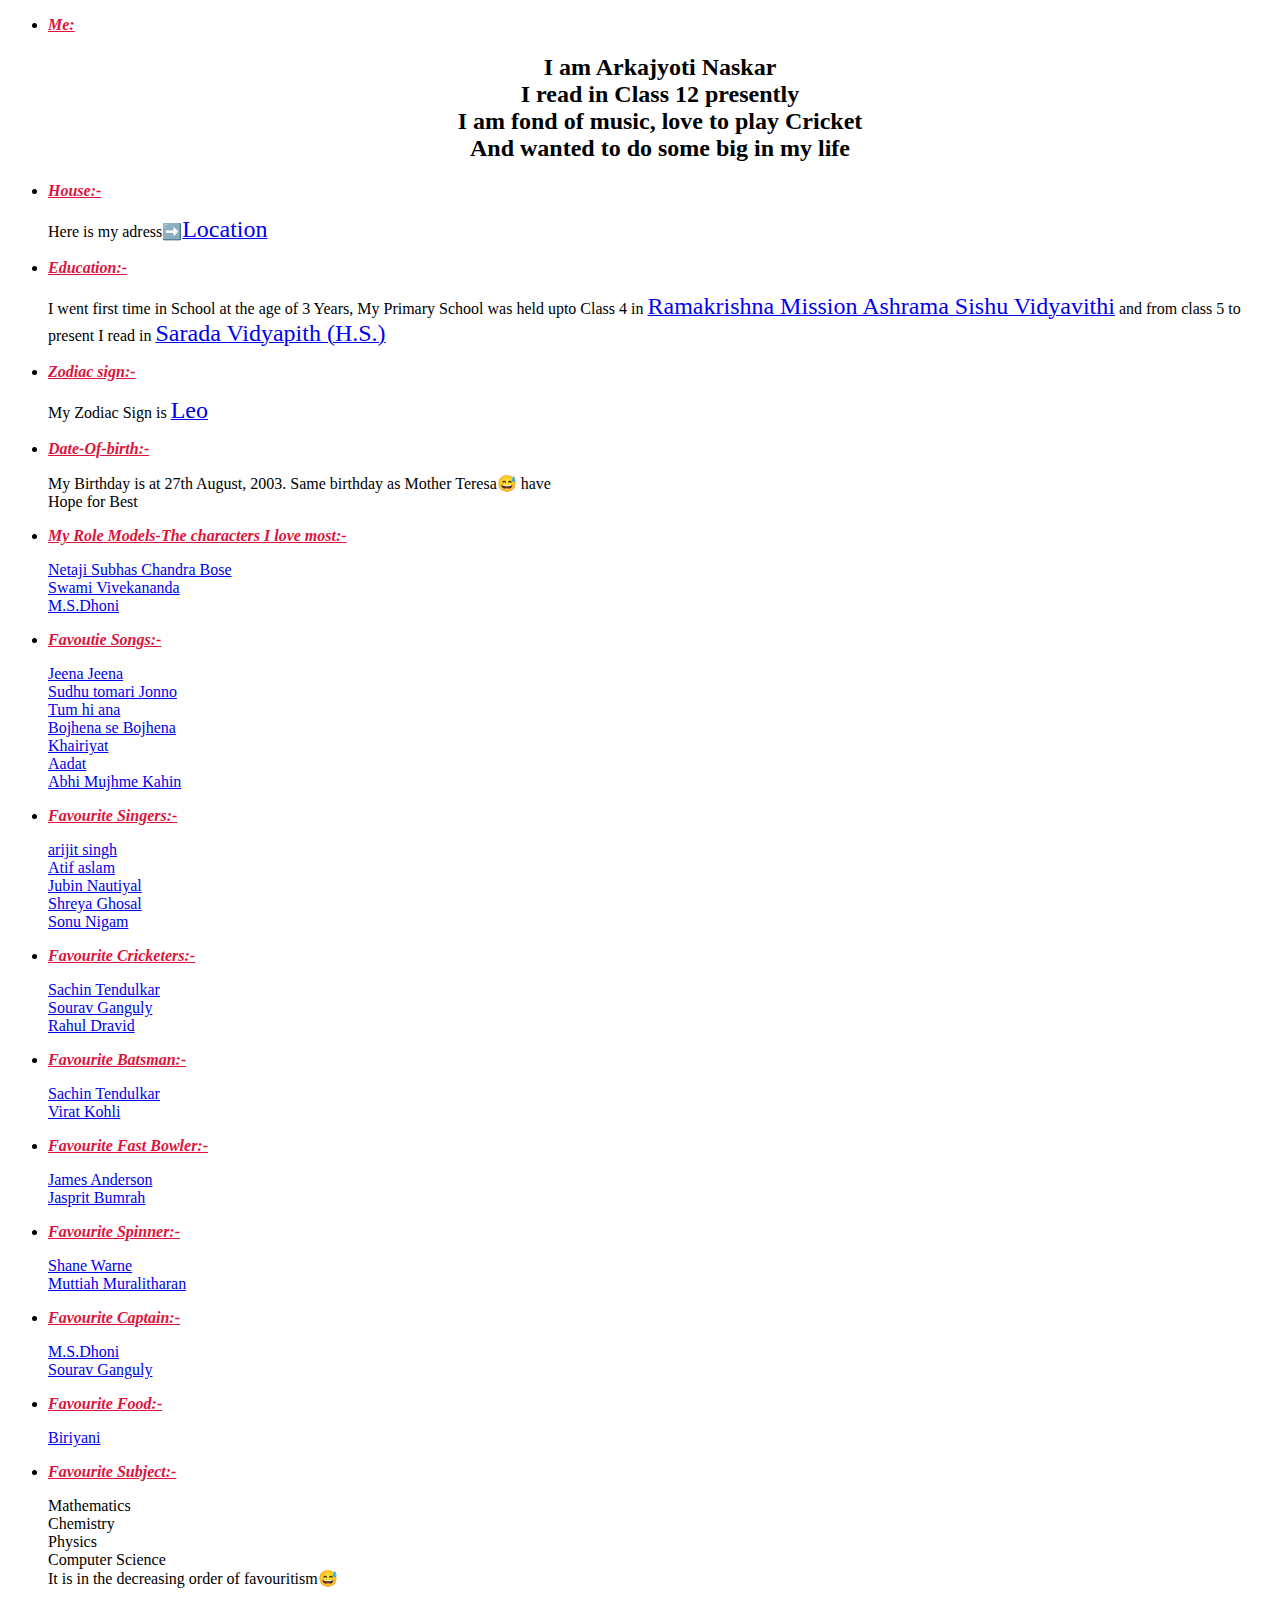
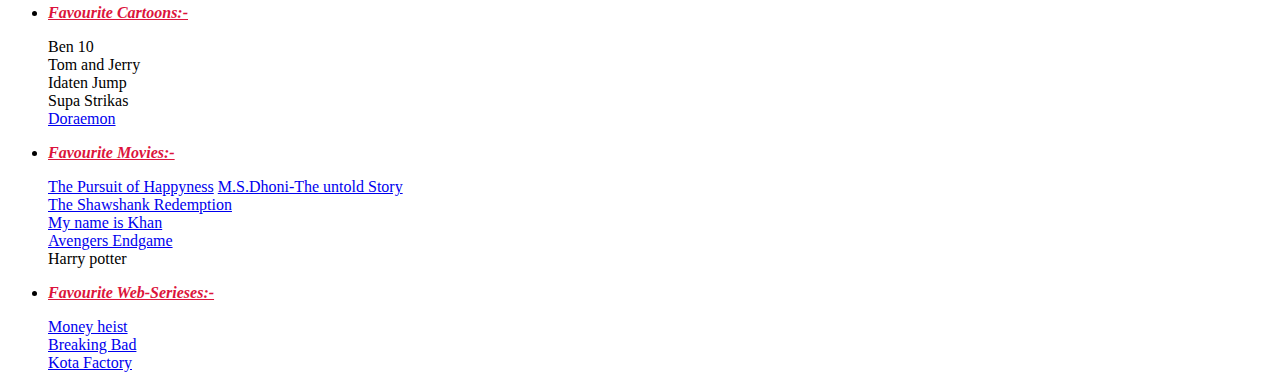
<file: About Myself.html>
<!DOCTYPE html>
<html>
    <head> 
        <title> 
            About 
        
        </title>
    
</head>
    <body>
        
        <ul>
            <li><font color="crimson"><b><em><u>Me:</u></em></b></font><br>
               
              <h2 align="center"> I am Arkajyoti Naskar<br>
                  I read in Class 12 presently<br>
                  I am fond of music, love to play Cricket<br>
                  And wanted to do some big in my life<br>
                 </h2>
            <li><font color="crimson"><b><em><u>House:-</u></em></b></font><br>
                <p font="color:pink"> Here is my adress➡️<a href=" "><font size="5">Location</font></a></p>
            <li><font color="crimson"><b><em><u>Education:- </u></em></b></font><br>
                
                <p font="color:pink"> 
                    I went first time in School at the age of 3 Years, My Primary School was held upto Class 4 in <a href="https://www.google.com/maps/place/Ramakrishna+Mission+Ashrama+Sishu+Vidyavithi/@22.5816962,88.4304141,10z/data=!4m8!1m2!2m1!1sramakrishna+mission+narendrapur!3m4!1s0x3a0271e06135190b:0x8543aaa847ec774f!8m2!3d22.436954!4d88.39701"><font size="5"> Ramakrishna Mission Ashrama Sishu Vidyavithi</font></a> and from class 5 to present I read in <a href="https://www.google.com/maps/place/Sarada+Vidyapith(HS)/@22.4398536,88.415536,17z/data=!3m1!4b1!4m5!3m4!1s0x3a027214726d1569:0xaf242071e9547661!8m2!3d22.4398487!4d88.4177247 "><font size="5">Sarada Vidyapith (H.S.)</font></a>
                </p>
              <li><font color="crimson"><b><em><u>Zodiac sign:- </u></em></b></font><br>
             
                  <p font="color:pink">     My Zodiac Sign is <a href="https://www.google.com/search?q=Leo&source=lmns&bih=657&biw=1366&hl=en&sa=X&ved=2ahUKEwjgqrfKnYnrAhWEOCsKHZWyB9cQ_AUoAHoECAEQAA "><font size="5">Leo</font></a>
                  </p>
            <li><font color="crimson"><b><em><u>Date-Of-birth:- </u></em></b></font><br>
                
             <p font="color:pink">My Birthday is at 27th August, 2003. Same birthday as Mother Teresa😅 have<br>
                     Hope for Best
            </p>
                     
            
            <li><font color="crimson"><b><em><u>My Role Models-The characters I love most:- </u></em></b></font><br>
              
                <p font="color:pink">  
                <a href="https://en.wikipedia.org/wiki/Subhas_Chandra_Bose ">Netaji Subhas Chandra Bose</a><br>
                <a href="https://en.wikipedia.org/wiki/Swami_Vivekananda ">Swami Vivekananda</a><br>
                <a href="https://en.wikipedia.org/wiki/MS_Dhoni ">M.S.Dhoni</a><br>
                </p>
            
            <li><font color="crimson"><b><em><u>Favoutie Songs:-</u></em></b></font><br>
               
                <p font="color:pink">
                <a href="https://www.youtube.com/watch?v=zFdi834FiZ4 ">Jeena Jeena</a><br>
                <a href="https://www.youtube.com/watch?v=_DKjY1eTFws ">Sudhu tomari Jonno</a><br>
                <a href="https://www.youtube.com/watch?v=tLqtnGLfm4Q ">Tum hi ana</a><br>
                <a href="https://www.youtube.com/watch?v=J2JQQm1h6xQ ">Bojhena se Bojhena</a><br>
                <a href="https://www.youtube.com/watch?v=hoNb6HuNmU0 ">Khairiyat</a><br>
                <a href="https://www.youtube.com/watch?v=6398vEG4vVk ">Aadat</a><br>
                <a href="https://www.youtube.com/watch?v=oWKgpB2zpgw">Abhi Mujhme Kahin</a><br>
                </p>
                
            
            <li><font color="crimson"><b><em><u>Favourite Singers:- </u></em></b></font><br>
            
                <p font="color:pink">   
                <a href="https://en.wikipedia.org/wiki/Arijit_Singh ">arijit singh</a><br>
                <a href="https://en.wikipedia.org/wiki/Atif_Aslam ">Atif aslam</a><br>
                <a href="https://en.wikipedia.org/wiki/Jubin_Nautiyal">Jubin Nautiyal</a><br>
                <a href="https://en.wikipedia.org/wiki/Shreya_Ghoshal">Shreya Ghosal</a><br>
                <a href="https://en.wikipedia.org/wiki/Sonu_Nigam">Sonu Nigam</a><br>
                </p>
            
            <li><font color="crimson"><b><em><u>Favourite Cricketers:- </u></em></b></font><br>
            
                <p font="color:pink"> 
                <a href="https://en.wikipedia.org/wiki/Sachin_Tendulkar">Sachin Tendulkar</a><br>
                <a href="https://en.wikipedia.org/wiki/Sourav_Ganguly">Sourav Ganguly</a><br>
                <a href="https://en.wikipedia.org/wiki/Rahul_Dravid">Rahul Dravid</a><br>
                </p>       
            
            <li><font color="crimson"><b><em><u>Favourite Batsman:- </u></em></b></font><br>
            
                <p font="color:pink">
                <a href="https://en.wikipedia.org/wiki/Sachin_Tendulkar">Sachin Tendulkar</a><br>
                <a href="https://en.wikipedia.org/wiki/Virat_Kohli">Virat Kohli</a><br>
              </p>         
            
            <li><font color="crimson"><b><em><u>Favourite Fast Bowler:- </u></em></b></font><br>
            
                <p font="color:pink">
                <a href="https://en.wikipedia.org/wiki/James_Anderson_(cricketer)">James Anderson</a><br>
                <a href="https://en.wikipedia.org/wiki/Jasprit_Bumrah">Jasprit Bumrah</a><br>
                </p>       
           
            <li><font color="crimson"><b><em><u>Favourite Spinner:- </u></em></b></font><br>
            
                <p font="color:pink"> 
                <a href="https://en.wikipedia.org/wiki/Shane_Warne">Shane Warne</a><br>
                <a href="https://en.wikipedia.org/wiki/Muttiah_Muralitharan">Muttiah Muralitharan</a><br>
               </p>        
            
            <li><font color="crimson"><b><em><u>Favourite Captain:-</u></em></b></font><br>
            
                <p font="color:pink"> 
                <a href="https://en.wikipedia.org/wiki/MS_Dhoni ">M.S.Dhoni</a><br>
                <a href="https://en.wikipedia.org/wiki/Sourav_Ganguly">Sourav Ganguly</a><br>
                 </p>      
            
            <li><font color="crimson"><b><em><u>Favourite Food:- </u></em></b></font><br>
            
                <p font="color:pink"> 
                <a href="https://www.google.com/search?ei=XWQtX5aqK7jaz7sPxoahUA&q=Biriyani&oq=Biriyani&gs_lcp=CgZwc3ktYWIQAzIICC4QsQMQkwIyAggAMgQIABAKMgQIABAKMgQIABAKMgIIADICCAAyCAguEMcBEK8BMgIIADIECAAQCjoECAAQRzoHCC4QQxCTAlCXHVjCIGC3KmgAcAF4AIABwAGIAeUDkgEDMC4zmAEAoAEBqgEHZ3dzLXdpesABAQ&sclient=psy-ab&ved=0ahUKEwjWzNuFponrAhU47XMBHUZDCAoQ4dUDCAw&uact=5">Biriyani</a><br>
                 </p>          
            
            <li><font color="crimson"><b><em><u>Favourite Subject:- </u></em></b><br></font>
            
            <p font="color:pink"> 
                Mathematics <br>
                Chemistry<br>
                Physics<br>
                Computer Science<br>
                It is in the decreasing order of favouritism😅<br>
                  </p>             
            
            <li><font color="crimson"><b><em><u>Favourite Cartoons:- </u></em></b><br></font>
            
            <p font="color:pink">
                <a href="https://www.youtube.com/results?search_query=ben+10"></a>Ben 10<br>
                <a href="https://www.youtube.com/results?search_query=tom+and+jerry"></a>Tom and Jerry<br>
                <a href="https://www.youtube.com/results?search_query=idaten+jump"></a>Idaten Jump<br>
                <a href="https://www.youtube.com/results?search_query=supa+strikas"></a>Supa Strikas<br>
                <a href="https://www.youtube.com/results?search_query=doraemon">Doraemon</a><br>
                
                  </p>             
            <li><font color="crimson"><b><em><u>Favourite Movies:- </u></em></b><br></font>
           
            <p font="color:pink"> 
                <a href="https://www.google.com/search?gs_ssp=eJzj4tTP1TcwK8qoMjdg9JIoyUhVKCgtKi7NLFHIT1PISCwoyMxLLS4GAN8JDMA&q=the+pursuit+of+happyness&oq=the+pursuit+&aqs=chrome.1.0j46j69i57j0l4j69i60.4607j0j7&sourceid=chrome&ie=UTF-8">The Pursuit of Happyness</a>
                <a href="https://www.google.com/search?q=ms+dhoni+the+untold+story&oq=&aqs=chrome.2.69i59l8.34527j0j7&sourceid=chrome&ie=UTF-8">M.S.Dhoni-The untold Story</a><br>
                <a href="https://www.google.com/search?q=the+shawshank+redemption&oq=the+sh&aqs=chrome.0.69i59j46l2j69i57j0j69i60l3.3671j0j7&sourceid=chrome&ie=UTF-8">The Shawshank Redemption</a><br>
                <a href="https://www.google.com/search?q=my+name+is+khan&oq=&aqs=chrome.0.69i59l8.170207j0j7&sourceid=chrome&ie=UTF-8">My name is Khan</a><br>
                <a href="https://en.wikipedia.org/wiki/Avengers:_Endgame">Avengers Endgame</a><br>
                <a href="https://www.google.com/search?q=harry+potter+all+movies+in+order+list&oq=harry+potter+all+movies+in+order+list&aqs=chrome..69i57j0l7.973j0j7&sourceid=chrome&ie=UTF-8"></a>Harry potter<br>
                </p>
        <li><font color="crimson"><b><em><u>Favourite Web-Serieses:-</u></em></b><br></font>
           
            <p font="color:pink"> 
               <a href="https://www.google.com/search?q=money+heist&oq=money+heist&aqs=chrome..69i57j46j69i59l2j0l2j69i61l2.4871j0j7&sourceid=chrome&ie=UTF-8">Money heist</a><br>
            <a href="https://www.google.com/search?q=breaking+bad&oq=breaking+bad&aqs=chrome..69i57j46j0l5j69i60.2890j0j7&sourceid=chrome&ie=UTF-8">Breaking Bad</a><br>
            <a href="https://www.youtube.com/watch?v=JWbnEt3xuos&list=PLTB0eCoUXErb7pV0Sj1hXWrxerSZX1qgh">Kota Factory</a><br>
        </p>                 
    </ul>
    
 </body>
</html>
</file>
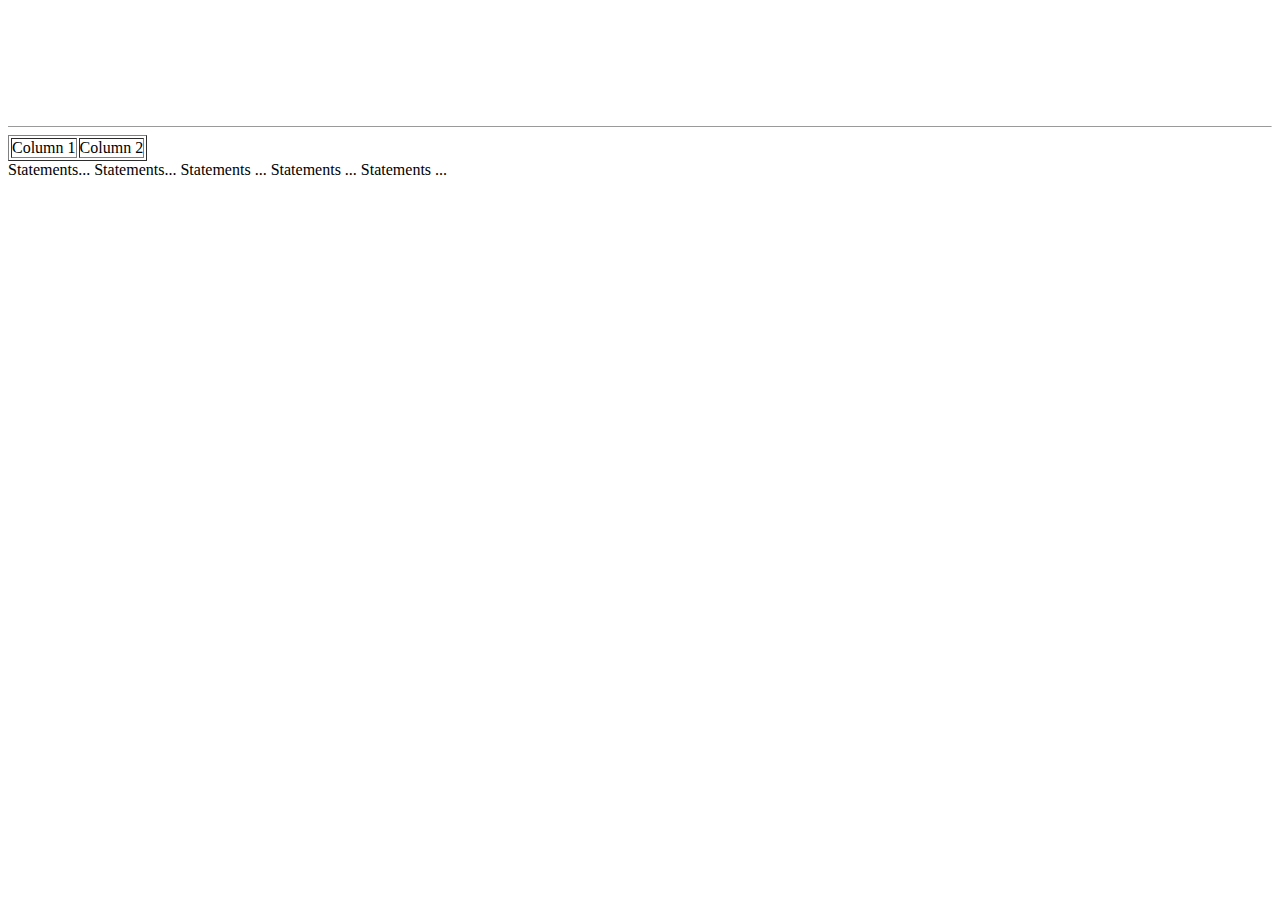
<file: Tagname List.html>
<!DOCTYPE html>
<html>
    <head> 
        <title> 
        
        
        </title> <! to give the title of programme>
    
</head><! to give the heading of webpage>
    <body>
        <h1> </h1>
        <h2> </h2> <! Used for give heading from 'h1' to 'h6'>
        
        <ol> </ol> <! for ordered list>
        
        <ul> </ul> <! for unordered list>
        
        <li> </li> <! used for list>
        
        <br>       <! to break the line>
        
        <p> </p>   <! for paragraphs>
        
        <b> </b> <strong> </strong> <! for bold letters>
        
        <i> </i> <em> </em>  <! for italics>
        
        <sup> </sup> <! for Super script>
        
        <sub> </sub> <! for sub script>
        
        <u> </u> <! for underline>
        
        <img> <! for insert images>
        
        <a> </a> <! used for insert hyperlinks>
        
        <small> </small> <! for small font size>
        
        <strike> </strike><!Deleted text tag:used to represent as deleted text. It cross the text content>
        
        <marquee> </marquee> <!used to scroll the text or image content>
        
        <centre> </centre><! used to set the content into the center>
       
        <font> </font><!used to specify the font size, font color and font-family in html document.>
        
        <link> <!used to link the content from external source>
        
        <hr width=" " size=" " /><!  used to display the horizontal line in html document>
        
        <meta name="Description"
    content="Description of your site"><!used to specify the page description. For example: last modifier, authors, … etc.>
        
        <table border=" " cellpadding=" " cellspacing=" " width=" "> <tr> <td>Column 1</td> <td>Column 2</td> </tr> </table> 
        <! used to create a table in html document.>
        
        <tr> Statements... </tr><!used to define row of html table><tr> Statements... </tr>
        
        <th> Statements ... <th><!defines the header cell in a table. By default it set the content with bold and center property.><th> Statements ... <th>
        
        <td> Statements ... <td><! It defines the standard cell in html document.>
        
        
        
        
        
        
        
        
    
    
    
    
    
    
    
    
    
    </body>







</html>
</file>
